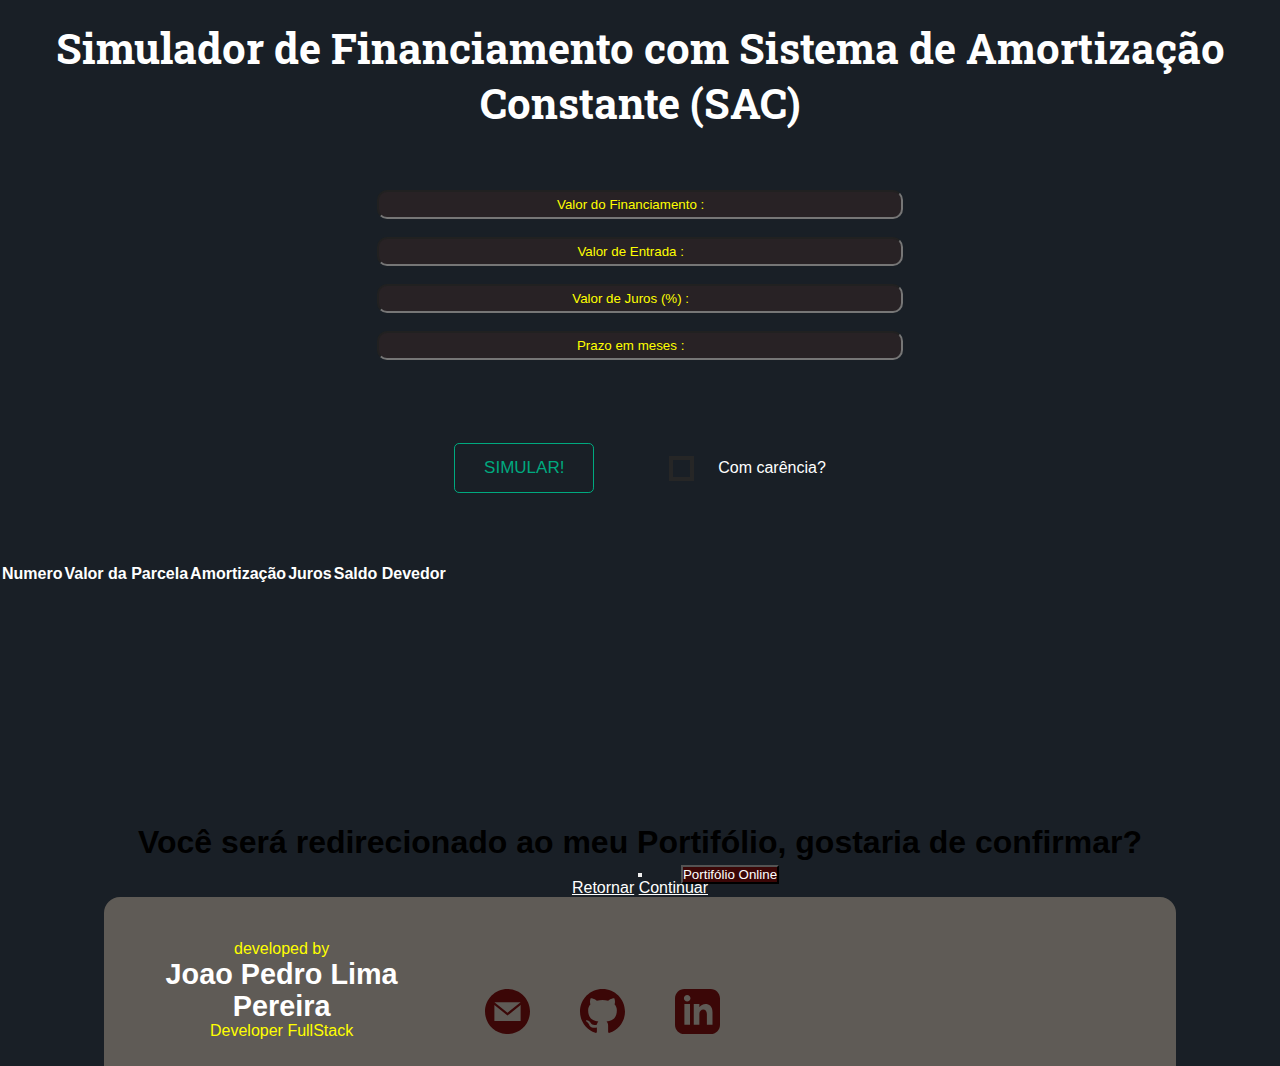
<file: HTML/index.html>
<!DOCTYPE html>
<html lang="en">
<head>
    <meta charset="UTF-8">
    <meta http-equiv="X-UA-Compatible" content="IE=edge">
    <meta name="viewport" content="width=device-width, initial-scale=1.0">
    <link href="https://cdn.jsdelivr.net/npm/bootstrap@5.2.0-beta1/dist/css/bootstrap.min.css" rel="stylesheet" integrity="sha384-0evHe/X+R7YkIZDRvuzKMRqM+OrBnVFBL6DOitfPri4tjfHxaWutUpFmBp4vmVor" crossorigin="anonymous">
    <link href="https://fonts.googleapis.com/css2?family=Roboto+Slab&family=Work+Sans:ital@0;1&display=swap" rel="stylesheet">
    <link rel="stylesheet" href="/CSS/style.css">
    <link rel="shortcut icon" href="https://cdn-icons-png.flaticon.com/512/7683/7683898.png" type="image/x-icon">
    <title>Simulador de Financiamento</title>
  </head>
  <body>
    <h2>Simulador de Financiamento com Sistema de Amortização Constante (SAC)</h2>
    <input id="textoValor" required="required" minlength="3" type="number" placeholder="Valor do Financiamento : " ><br><br>
    <input id="textoEntrada" required="required" type="number" placeholder="Valor de Entrada : "><br><br>
    <input id="textoTaxaJuros" required="required" type="number" placeholder="Valor de Juros (%) : "><br><br>
    <input id="textoPrazo" required="required" type="number" placeholder="Prazo em meses : "><br><br>
    <button type="button" class="btn btn-outline-success" id="botaoCalcular" >Simular!</button>
    <input id="comCarencia" class="botao" type="checkbox"> Com carência?
    <select id="listaSuspensa" hidden>
      <option id="option" value="2">2 meses</option>
      <option id="option" value="3">3 meses</option>
      <option id="option" value="4">4 meses</option>
    </select>
    <p></p>
    <table class="table table table-striped table-hover table-bordered table-responsive">
      <thead>
        <tr>
          <th>Numero</th>
          <th>Valor da Parcela</th>
          <th>Amortização</th>
          <th>Juros</th>
          <th>Saldo Devedor</th>
        </tr>
      </thead>
        <tbody id="corpoTabela">
        </tbody>
      </table>
      <footer>
        <button type="button" class="btn btn-primary" src data-bs-toggle="modal" data-bs-target="#exampleModal" fixed="top" id="portifolio"> 
          Portifólio Online
        </button>
        <div class="modal fade" id="exampleModal" tabindex="-1" aria-labelledby="exampleModalLabel" aria-hidden="true">    
          <div class="modal-dialog">
            <div class="modal-content">
              <div class="modal-header">
                <h1 class="modal-title fs-5" id="exampleModalLabel">Você será redirecionado ao meu Portifólio, gostaria de confirmar?</h1>
                <button type="button" class="btn-close" data-bs-dismiss="modal" aria-label="Close"></button>
              </div>
              <div class="modal-footer">
                <a href="#" type="button" class="btn btn-secondary" data-bs-dismiss="modal">Retornar</a>
                <a href="https://joaopdeveloper.vercel.app/" class="btn btn-secondary" data-bs-dismiss="modal ">Continuar</a>
              </div>
            </div>
          </div>
        </div>
        <div class="carde">
          <div class="card-info">
            <div class="card-subtitle-developer">developed by </div>
            <div class="card-title"> Joao Pedro Lima Pereira</div>
            <div class="card-subtitle">Developer FullStack</div>
          </div>
          <ul class="card-social">
            <li class="card-social__item"><a href="mailto:joao_entreprise@hotmail.com">
              <svg xmlns="http://www.w3.org/2000/svg" width="54" height="34" viewBox="0 0 24 24"><path d="M12 .02c-6.627 0-12 5.373-12 12s5.373 12 12 12 12-5.373 12-12-5.373-12-12-12zm6.99 6.98l-6.99 5.666-6.991-5.666h13.981zm.01 10h-14v-8.505l7 5.673 7-5.672v8.504z"/>
              </svg></li>
            </a>
          </a>
          <li class="card-social__item"><a href="https://github.com/JoaoPDeveloper" target="_blank">
            <svg xmlns="http://www.w3.org/2000/svg" width="54" height="34" viewBox="0 0 24 24"><path d="M12 0c-6.626 0-12 5.373-12 12 0 5.302 3.438 9.8 8.207 11.387.599.111.793-.261.793-.577v-2.234c-3.338.726-4.033-1.416-4.033-1.416-.546-1.387-1.333-1.756-1.333-1.756-1.089-.745.083-.729.083-.729 1.205.084 1.839 1.237 1.839 1.237 1.07 1.834 2.807 1.304 3.492.997.107-.775.418-1.305.762-1.604-2.665-.305-5.467-1.334-5.467-5.931 0-1.311.469-2.381 1.236-3.221-.124-.303-.535-1.524.117-3.176 0 0 1.008-.322 3.301 1.23.957-.266 1.983-.399 3.003-.404 1.02.005 2.047.138 3.006.404 2.291-1.552 3.297-1.23 3.297-1.23.653 1.653.242 2.874.118 3.176.77.84 1.235 1.911 1.235 3.221 0 4.609-2.807 5.624-5.479 5.921.43.372.823 1.102.823 2.222v3.293c0 .319.192.694.801.576 4.765-1.589 8.199-6.086 8.199-11.386 0-6.627-5.373-12-12-12z"/>
            </svg></li>
          </a>
      <li class="card-social__item">
        <a href="https://www.linkedin.com/in/joao-dev-starter/" target="_blank">
          <svg xmlns="https://www.linkedin.com/in/joao-dev-starter/" width="54" height="34" viewBox="0 0 24 24" ><path d="M19 0h-14c-2.761 0-5 2.239-5 5v14c0 2.761 2.239 5 5 5h14c2.762 0 5-2.239 5-5v-14c0-2.761-2.238-5-5-5zm-11 19h-3v-11h3v11zm-1.5-12.268c-.966 0-1.75-.79-1.75-1.764s.784-1.764 1.75-1.764 1.75.79 1.75 1.764-.783 1.764-1.75 1.764zm13.5 12.268h-3v-5.604c0-3.368-4-3.113-4 0v5.604h-3v-11h3v1.765c1.396-2.586 7-2.777 7 2.476v6.759z"/>
          </svg>
        </li>
      </a>
    </ul>
  </div>
</footer>
<script src="https://cdn.jsdelivr.net/npm/bootstrap@5.3.0-alpha1/dist/js/bootstrap.bundle.min.js"></script>
<script type="module" src="/javascript/index.js"></script>
</body>
</html>
</file>
<file: CSS/style.css>
*,body{
        --bs-body-color: rgb(255, 255, 255);
        color: rgb(255, 255, 255);
        text-align: center;
        padding: 0;
        margin: 0;
        font-family: 'Roboto', sans-serif;
        scroll-behavior: smooth;
    }
    body{
        background-color: #191F26;
        color: white;
        margin: 0;
    }
    #exampleModalLabel{
        color: black;
    }
    p{
        color: yellow;
        bottom: 100px;
        position: relative;
    }
    h2{
        font-family: 'Roboto Slab', serif;
        color: #ffffff;
        padding-top: 0px;
        text-align: center;
        min-width: 25%;
        font-size: 42px;
        margin-top: 20px;
        margin-bottom: 60px;    
    }
    input{
        text-align: center;
        padding: 5px;
        color: yellow;
        box-sizing: 20px;
        border-radius: 10px;
        width: 15%;
        background-color: #37262681;
    }
    ::placeholder{
        color: yellow;
    }
    tr,th,abbr{
        min-width: 25%;
        color: white;
        text-decoration: none;
        transition: 0.5s;
    }
   .table-responsive {
        transition: 1s;
        margin-top: 70px;
    }
    .spinner {
        border: 4px solid rgba(0, 0, 0, 0.1);
        border-top-color: #3498db;
        border-radius: 50%;
        width: 20px;
        height: 20px;
        animation: spin 1s linear infinite;
        display: none;
        margin-left: 10px;
      }
      
      @keyframes spin {
        0% { transform: rotate(0deg); }
        100% { transform: rotate(360deg); }
      }
      
    .botao {
        position: absolute;
        width: 100%;
        transform: translate(-50, -50%);
        text-align: center;
        margin-right: 20px;
        margin-top: 70px;
        color: #191F26;
      } 
      input[type="checkbox"] {
        position: relative;
        top: 8px;
        width: 25px;
        height: 25px;
        -webkit-appearance: none;
        outline: none;
        background-color: #191F26;
        transition: 0.5s;
      }
      input[type="checkbox"]:before {
        content: "";
        position: absolute;
        top: 0;
        left: 0;
        width: 100%;
        height: 100%;
        border: 4px solid #262626;
        box-sizing: border-box;
        transition: 0.5s;
      }
      
      input:checked[type="checkbox"]:before {
        border-left: none;
        border-top: none;
        width: 11px;
        border-color: rgb(24, 196, 24);
        transform: rotate(45deg) translate(5px, -10px);
      }
   option{
    background-color:rgba(255, 228, 196, 0.773);
    color: rgb(0, 0, 0);
    transition: all .5s linear;
   }
   #listaSuspensa{
    color: black;
    background-color: white;
    padding: 10px 6px;
    border-radius: 9%;
    border-radius: 9%;
    transition: all .3s linear;
    margin-top: 10px;
    letter-spacing: 2px;
    border-radius: 15px;
    padding-left: 5px;
    min-width: 25px;
        min-height: 25px;
        margin-right: 15px;
        margin-left: 20px;
   }
   #listaSuspensa:hover{
    background: bisque;
   }
.carde{
    width: 30%;
    background-color: rgba(255, 228, 196, 0.305);
    color: black;
    height: 16rem;
    display: flex;
    position: relative;
    padding: 2rem 1.5rem;
    border-radius: 1rem;
    transition: box-shadow .3s ease, transform .2s ease;
    margin: 0 auto;
    align-items: center;
    display: flex;
    cursor: default;
   }
   .card-info {
    display: flex;
    flex-direction: column;
    width: 30%;
    justify-content: center;
    align-items: center;
    transition: transform .2s ease, opacity .2s ease;
  }
   .card-social {
    display: flex;
    justify-content: space-around;
    transition: transform .2s ease, opacity .2s ease;
   }  
   .card-social__item {
    list-style: none;
  }
  .card-social__item svg {
    height: 45px;
    width: 45px;
    align-items: center;
    justify-content: center;
    display: flex;
    margin-top: 60px;
    margin-left: 50px;
    fill: #3b0707;
    cursor: pointer;
    transition: fill 0.2s ease ,transform 0.2s ease;
   }
   .card-title {
    color: rgb(255, 255, 255);
    font-size: 1.8em;
    font-style: bold;
    font-weight: 700;
    line-height: 2rem;
    font-family: 'Segoe UI', Tahoma, Geneva, Verdana, sans-serif;
   }
   #botaoCalcular {
    --color: #00A97F;
    padding: 0.8em 1.7em;
    background-color: transparent;
    border-radius: .3em;
    position: relative;
    overflow: hidden;
    cursor: pointer;
    margin-right: 70px;
    transition: .5s;
    font-weight: 400;
    font-size: 17px;
    border: 1px solid;
    font-family: inherit;
    text-transform: uppercase;
    color: var(--color);
    z-index: 1;
   }
   
   #botaoCalcular::before, #botaoCalcular::after {
    content: '';
    display: block;
    width: 50px;
    height: 50px;
    transform: translate(-50%, -50%);
    position: absolute;
    border-radius: 50%;
    z-index: -1;
    background-color: var(--color);
    transition: 1s ease;
   }
   #botaoCalcular::before {
    top: -1em;
    left: -1em;
   }
   
   #botaoCalcular::after {
    left: calc(100% + 1em);
    top: calc(100% + 1em);
   }
   
   #botaoCalcular:hover::before, #botaoCalcular:hover::after {
    height: 410px;
    width: 410px;
   }
   
   #botaoCalcular:hover {
    color: rgb(10, 25, 30);
   }
   
   #botaoCalcular:active {
    filter: brightness(.8);
   }
   
   .card-subtitle,.card-subtitle-developer {
    color: yellow;
    font-family: 'Segoe UI', Tahoma, Geneva, Verdana, sans-serif;
    font-size: 1em;
   }
   .carde:hover {
    box-shadow: 2px 7px 9px 7px #44035833;
    transition: 0.5s;
   }
   .card-social__item svg:hover {
    fill: #fbff00;
    transform: scale(1.1);
   }
  
   .card-avatar-image:hover {
    transform: scale(1.2);
   }
   #portifolio{
    margin-bottom: 20px;
    margin-top: 200px;
    top: 80px;
    left: 90px;
    z-index: 1;
    background-color: #3b0707;
    position: relative;
    fill: #3b0707;
    transition: fill 0.2s ease ,transform 0.2s ease;
    }
    #portifolio:hover{
        background-color: yellow;
        color: black;
        transform: scale(1.1);
        box-shadow: 2px 7px 9px 7px #44035833;
        transition: 0.5s;
    }
   
@media only screen and (max-width: 680px){
    a{
        flex-direction: column;
        height: 100%;
        width: 100%;
        padding-right: 100px;
    }
    
    .card-title{
        font-size: 36px;
        text-align: center;
        margin-top: 20px;
        width: 180%;
    }
    .card-subtitle-developer, .card-subtitle{
        font-size: 16px;
        margin-top: 40px;
    }
    .carde{
        flex-direction: column;
        width: 90%;
        height: 30%;
    }
    .card-social__item svg {
        width: auto;
        margin: 0 auto;
        height: auto;
    }
}
@media only screen and (max-width: 1300px){
    .carde{
        width: 80%;
        height: 100%;
    }
    .card-social__item{
        flex-direction: column;
    }
    input{
        width: 40%;
    }
}
@media only screen and (max-width: 500px){
    footer,a{
        flex-direction: column;
        height: 100%;
        width: 100%;
        padding: 50px;
    }  
    input{
        width: 100%;
        height: 20%;
    }
    #textoValor,
    #textoEntrada,
    #textoTaxaJuros,
    #textoPrazo{
        font-size: 14px;
    }
    #botaoCalcular{
        margin: 0 auto;
    }
    tr{
        font-size: 10px;
    }
    #botaoCalcular{
        font-size: 14px;
    }
    #listaSuspensa{
        font-size: 10px;
        width: 30%;
    }
    .card-social {
    flex-direction: row;
    height: 100px;
    margin-top: 0px;
    top: 65px;
    left: 30px;
    position: relative;
    }
    .carde{
        height: 100%;
        width: 100%;

    }
    .card-title{
        font-size: 24px;
        width: 222%;
    }
    .card-subtitle{
        font-size: 16px;
        margin-top: 40px;
        width: 300%;
    }
    .card-social__item {
        list-style: none;
        margin: -55px;
    }
    #portifolio{
        left: 0;
    }
    ::placeholder{
        color: black;
    }
    input{
        color: black;
        background-color: bisque;
    }
    #botaoCalcular{
        margin-right: 20px;
    }
    img{
        width: 500px;
        height: 400px;
        margin-left: -60px;
        align-items: center;
        display: flex;
        position: relative;
    }
    p{
        position: relative;
        margin-left: 100px;
        font-style: italic;
        bottom: 100px;
        color: yellow;
    }

    @media only screen and (min-width: 420px){
        p{
            position: relative;
            margin-left: 1000px;
            font-style: italic;
            bottom: 100px;
            color: yellow;
        } 
    }
    @media only screen and (min-width: 365px){
        p{
            position: relative;
            margin: 0 auto;
            font-style: italic;
            bottom: 100px;
            color: yellow;
        } 
    }
}
</file>
